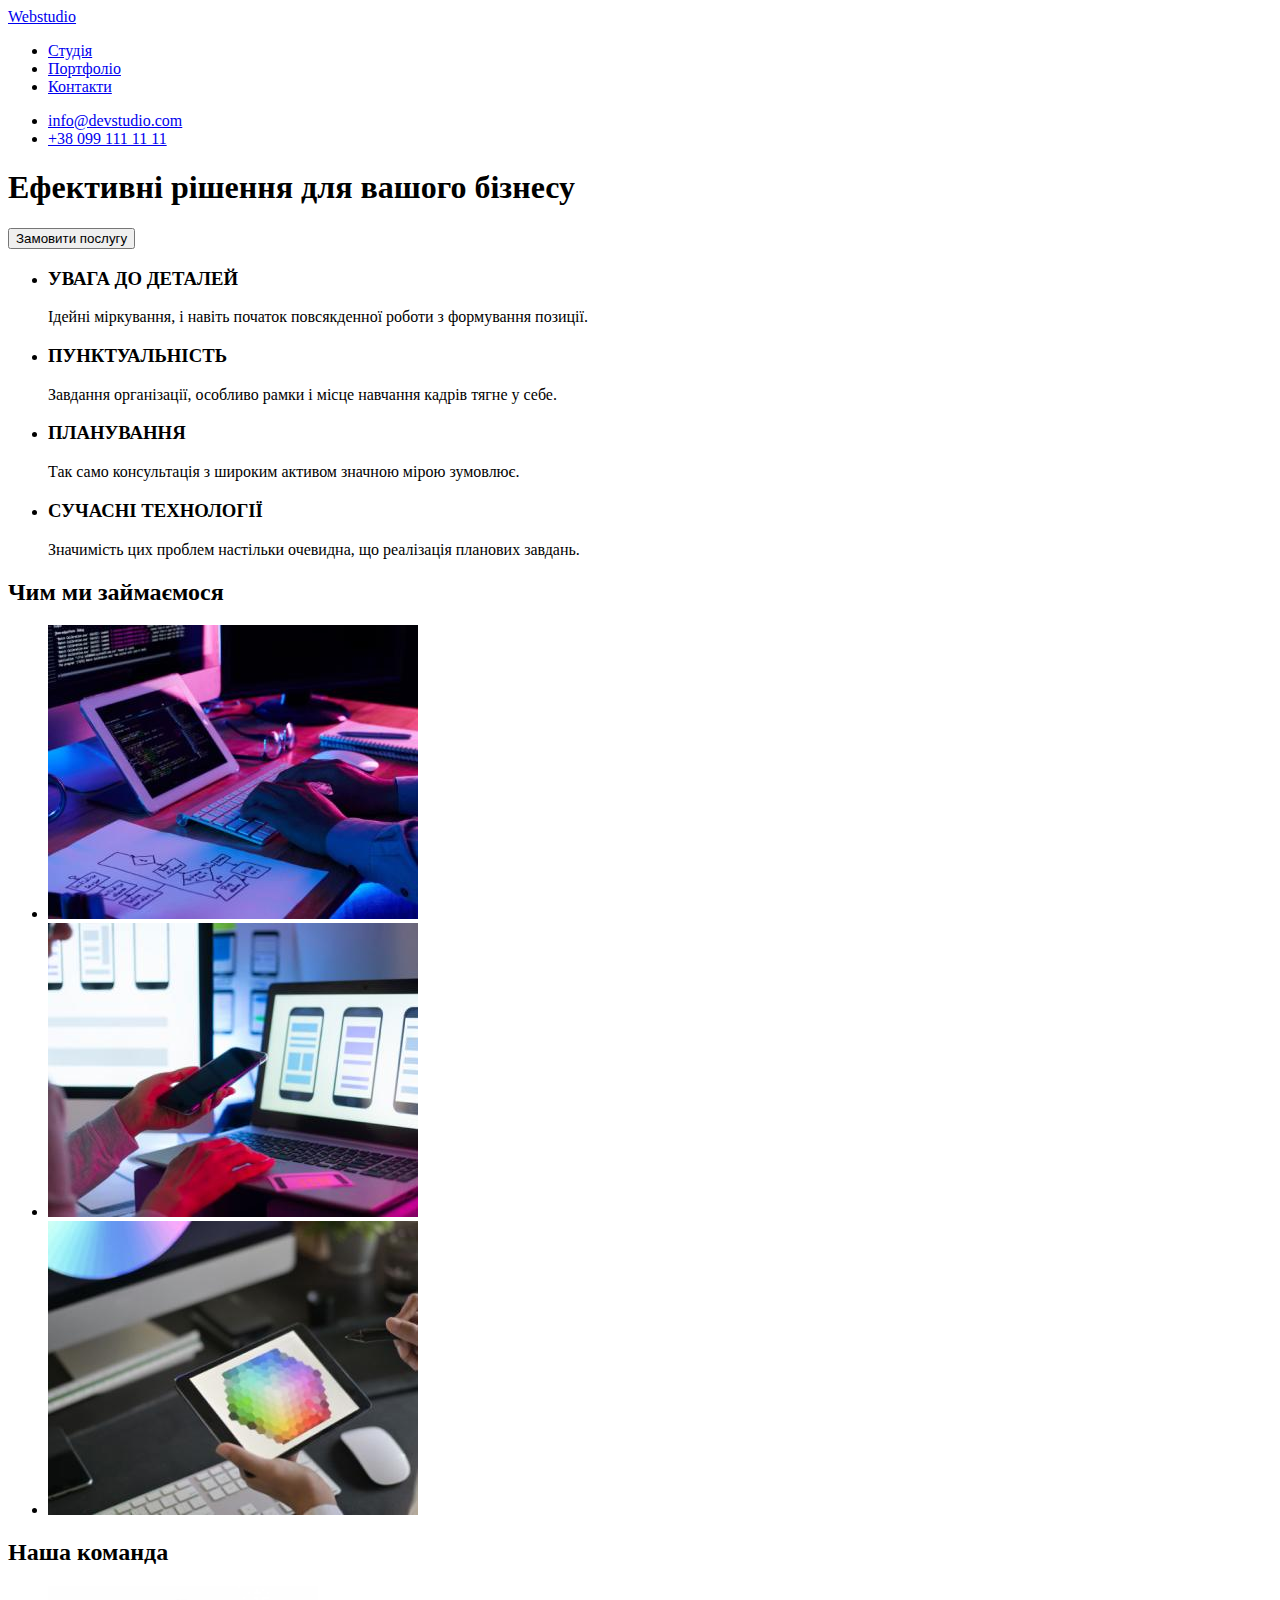
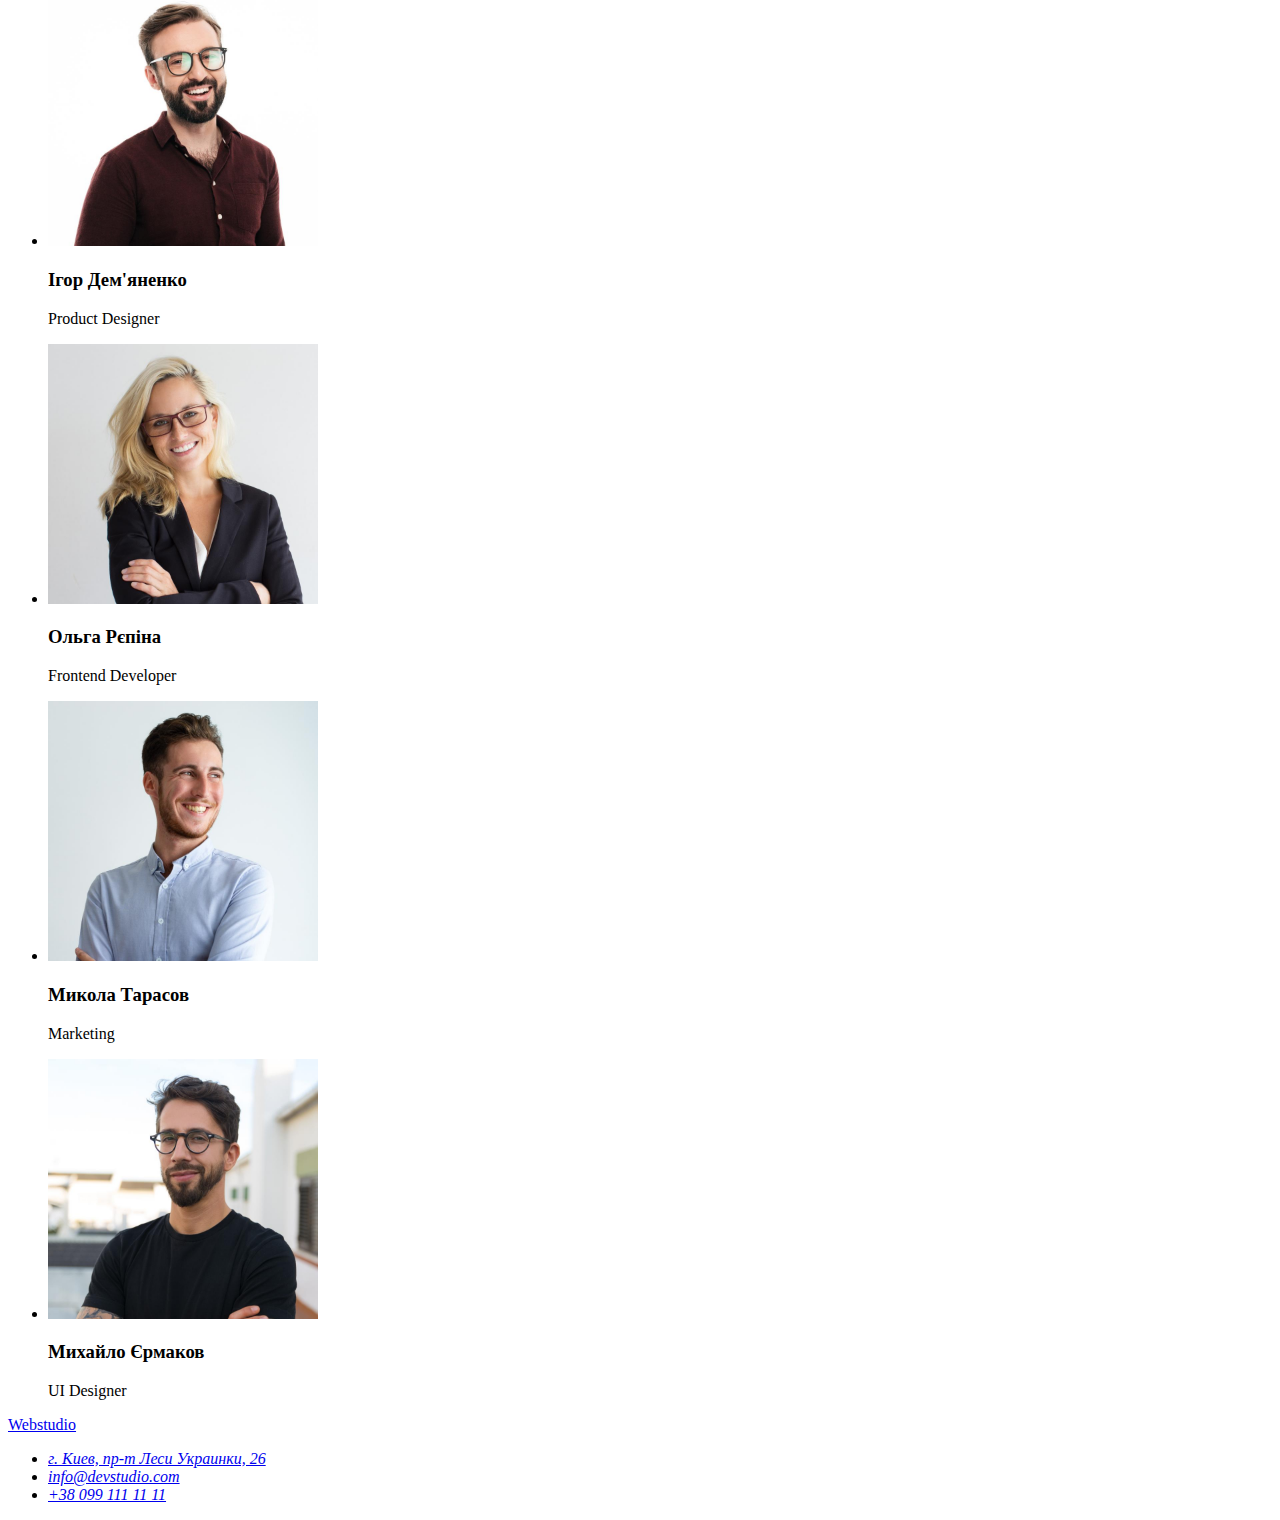
<file: goit-markup-hw-01/index.html>
<!DOCTYPE html>
<html lang="ru">
<head>
    <meta charset="UTF-8" />
    <meta http-equiv="X-UA-Compatible" content="IE=edge" />
    <meta name="viewport" content="width=device-width, initial-scale=1.0" />
    <title>Document</title>
    <head>
        <meta charset="UTF-8" />
        <meta http-equiv="X-UA-Compatible" content="IE=edge" />
        <meta name="viewport" content="width=device-width, initial-scale=1.0" />
        <title>Document</title>
    </head>
    <body>
        <header>
            <nav>
                <a href="./home.html">Webstudio</a>
                <ul>
                    <li>
                        <a href="./index.html">Студія</a>
                    </li>
                    <li>
                        <a href="/">Портфоліо</a>
                    </li>
                    <li>
                     <a href="/">Контакти</a>
                    </li>
                </ul>
            </nav>
                <ul>
                    <li><a href="mailto:info@devstudio.com">info@devstudio.com</a></li>
                    <li><a href="tel:+380961111111">+38 099 111 11 11</a></li> 
    
                </ul>
            
        </header>
    <main>
        <section class="btn-title">
            <div>
        <h1>Ефективні рішення для вашого бізнесу</h1>
        <button type="button" >Замовити послугу</button>
            </div>
        </section>
        <section>
        <ul>
            <li>
                <h3>УВАГА ДО ДЕТАЛЕЙ</h3>
                <p>Ідейні міркування, і навіть початок повсякденної роботи з формування позиції.</p>
            </li>
            <li>
                <h3>ПУНКТУАЛЬНІСТЬ</h3>
                <p>Завдання організації, особливо рамки і місце навчання кадрів тягне у себе.</p>
            </li>
            <li>
                <h3>ПЛАНУВАННЯ</h3>
                <p>Так само консультація з широким активом значною мірою зумовлює.</p>
            </li>
            <li>
                <h3>СУЧАСНІ ТЕХНОЛОГІЇ</h3>
                <p>Значимість цих проблем настільки очевидна, що реалізація планових завдань.</p>
             </li>
        
        </ul>
        </section> 
        <section>
            <h2>Чим ми займаємося</h2>
            <ul>
                <li><img src="./images/img.jpg" alt="Чим ми займаємося" width= "370"></li>
                <li><img src="./images/img2.jpg" alt="Чим ми займаємося" width= "370"></li>
                <li><img src="./images/img3.jpg" alt="Чим ми займаємося" width= "370"></li>

            </ul>
        </section>
        <section>
            <h2>Наша команда</h2>
            <ul>
                <li><img src="./images/team1.jpg" alt="Ігор Дем'яненко" width="270">
                    <h3>Ігор Дем'яненко</h3>
                    <p>Product Designer</p>
                </li>
                <li><img src="./images/team2.jpg" alt="Ольга Рєпіна" width="270">
                    <h3>Ольга Рєпіна</h3>
                    <p>Frontend Developer</p>
                </li>
                <li><img src="./images/team3.jpg" alt="Микола Тарасов" width="270">
                    <h3>Микола Тарасов</h3>
                    <p>Marketing</p>    
                </li>                                   
                <li><img src="./images/team4.jpg" alt="Михайло Єрмаков" width="270">
                    <h3>Михайло Єрмаков</h3>
                    <p>UI Designer</p>
                </li>
            </ul>
        </section>
        <footer>
            <a href="./index.html">Webstudio </a>
            <address>
                <ul>
                    <li><a href="https://goo.gl/maps/tJLbzxb6EKG3bFai7" rel="noopener noreferrer nofollow">г. Киев, пр-т Леси Украинки, 26</a></li>
                    <li><a href="mailto:info@devstudio.com">info@devstudio.com</a></li>
                    <li><a href="tel:+380961111111">+38 099 111 11 11</a></li>

                </ul>
            </address>
        </footer>
    </main>
</body>
</html>
</file>
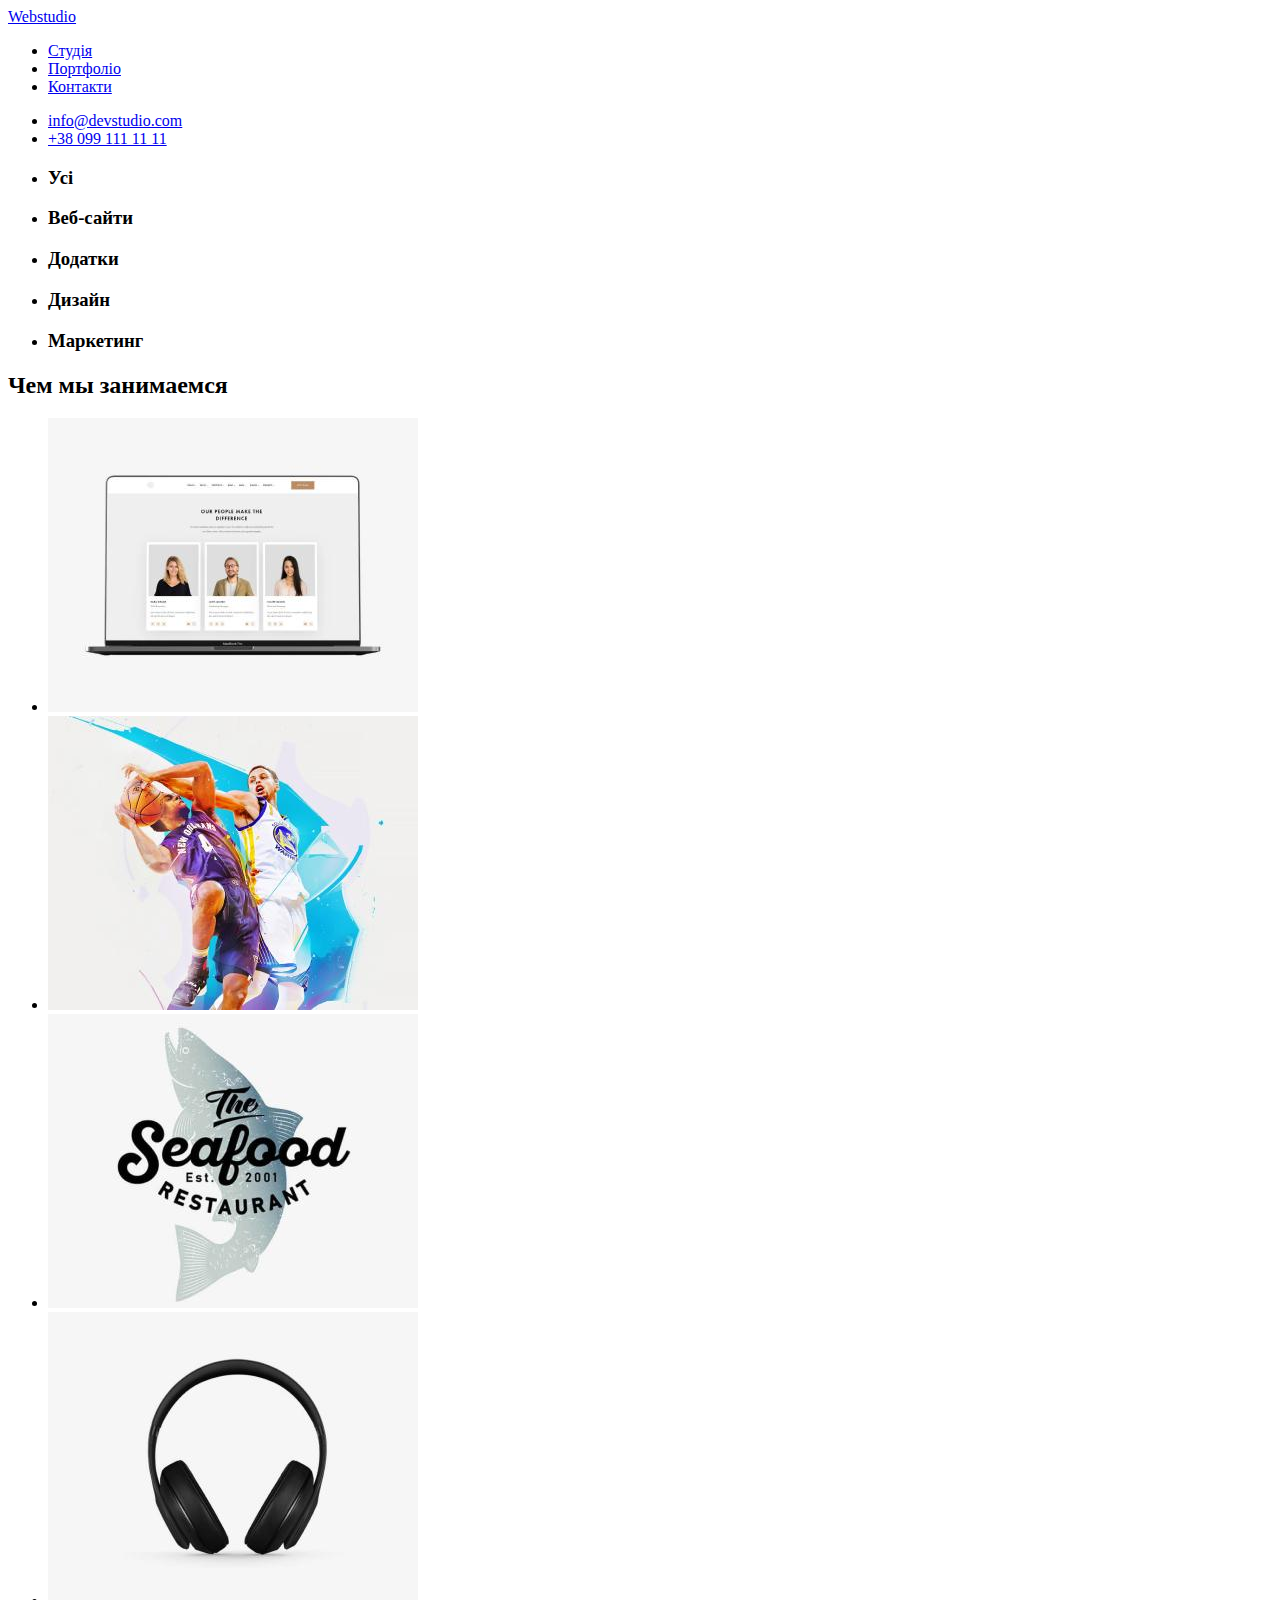
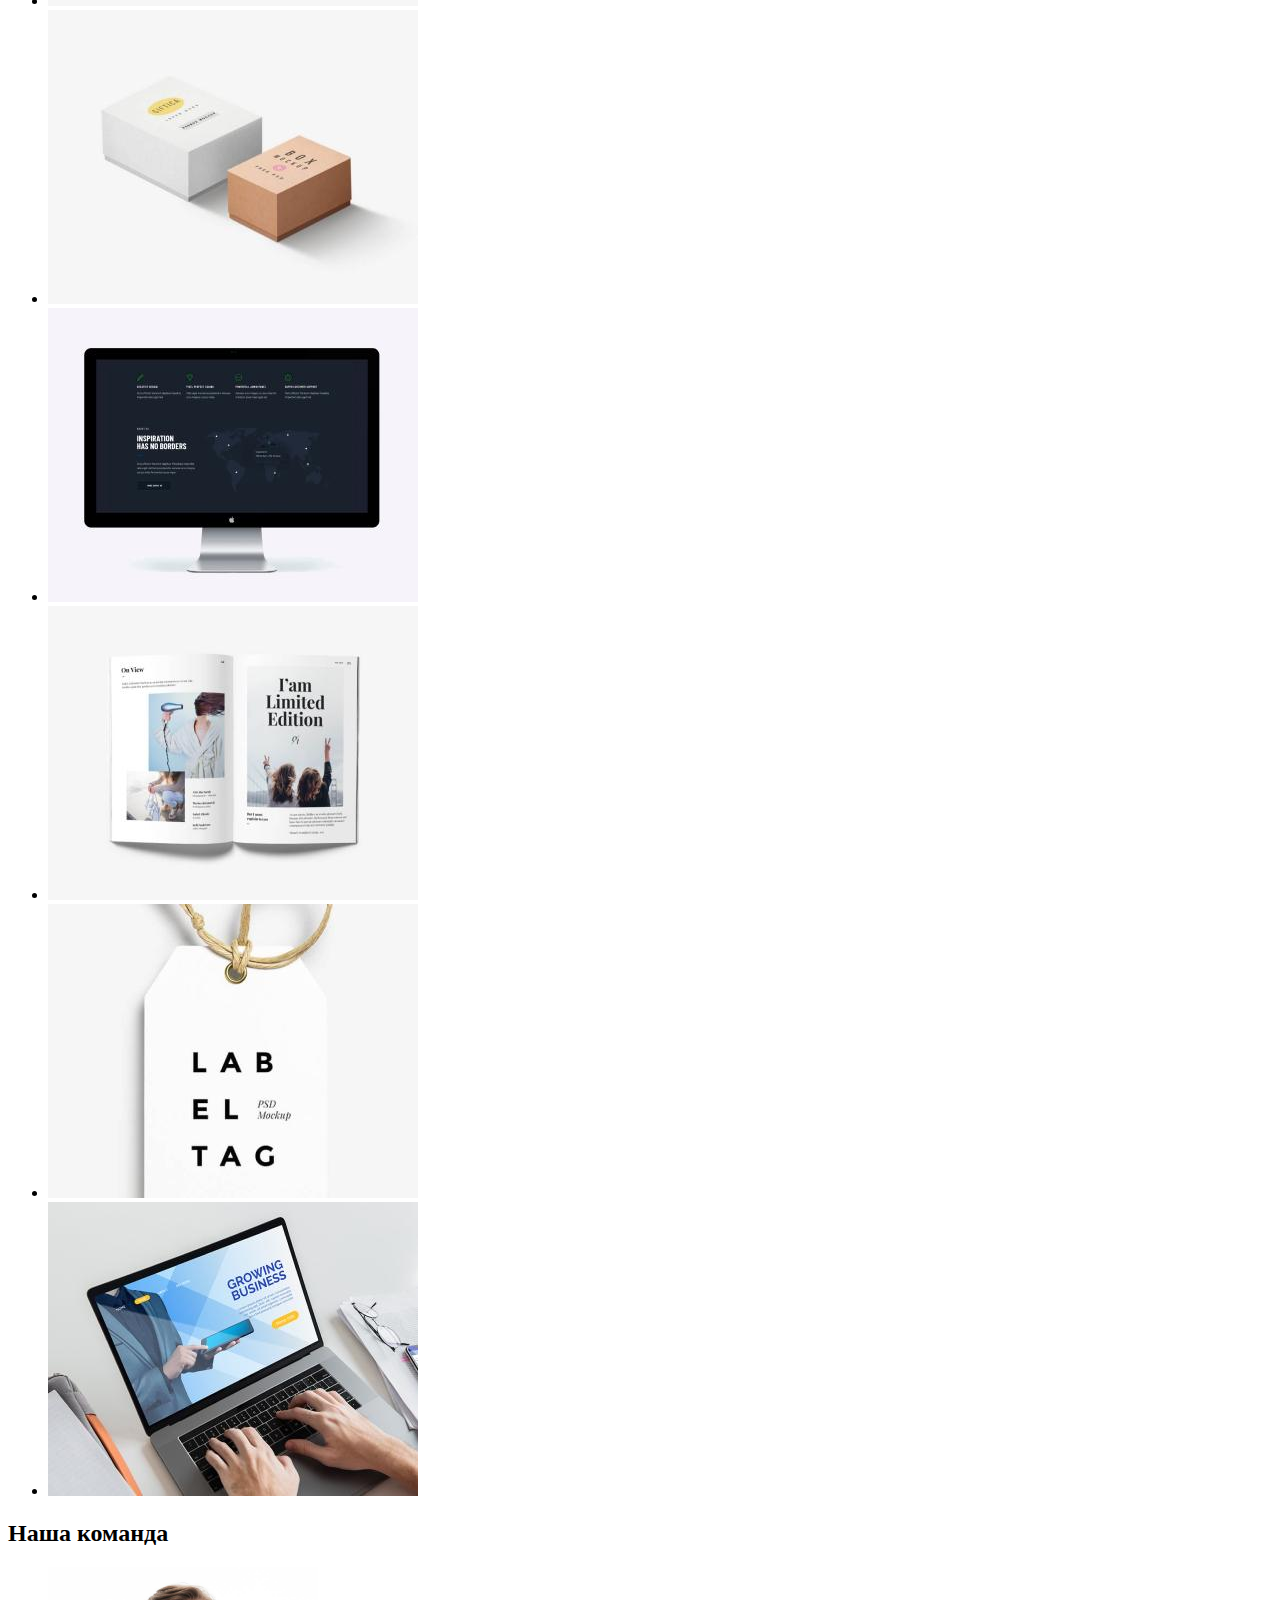
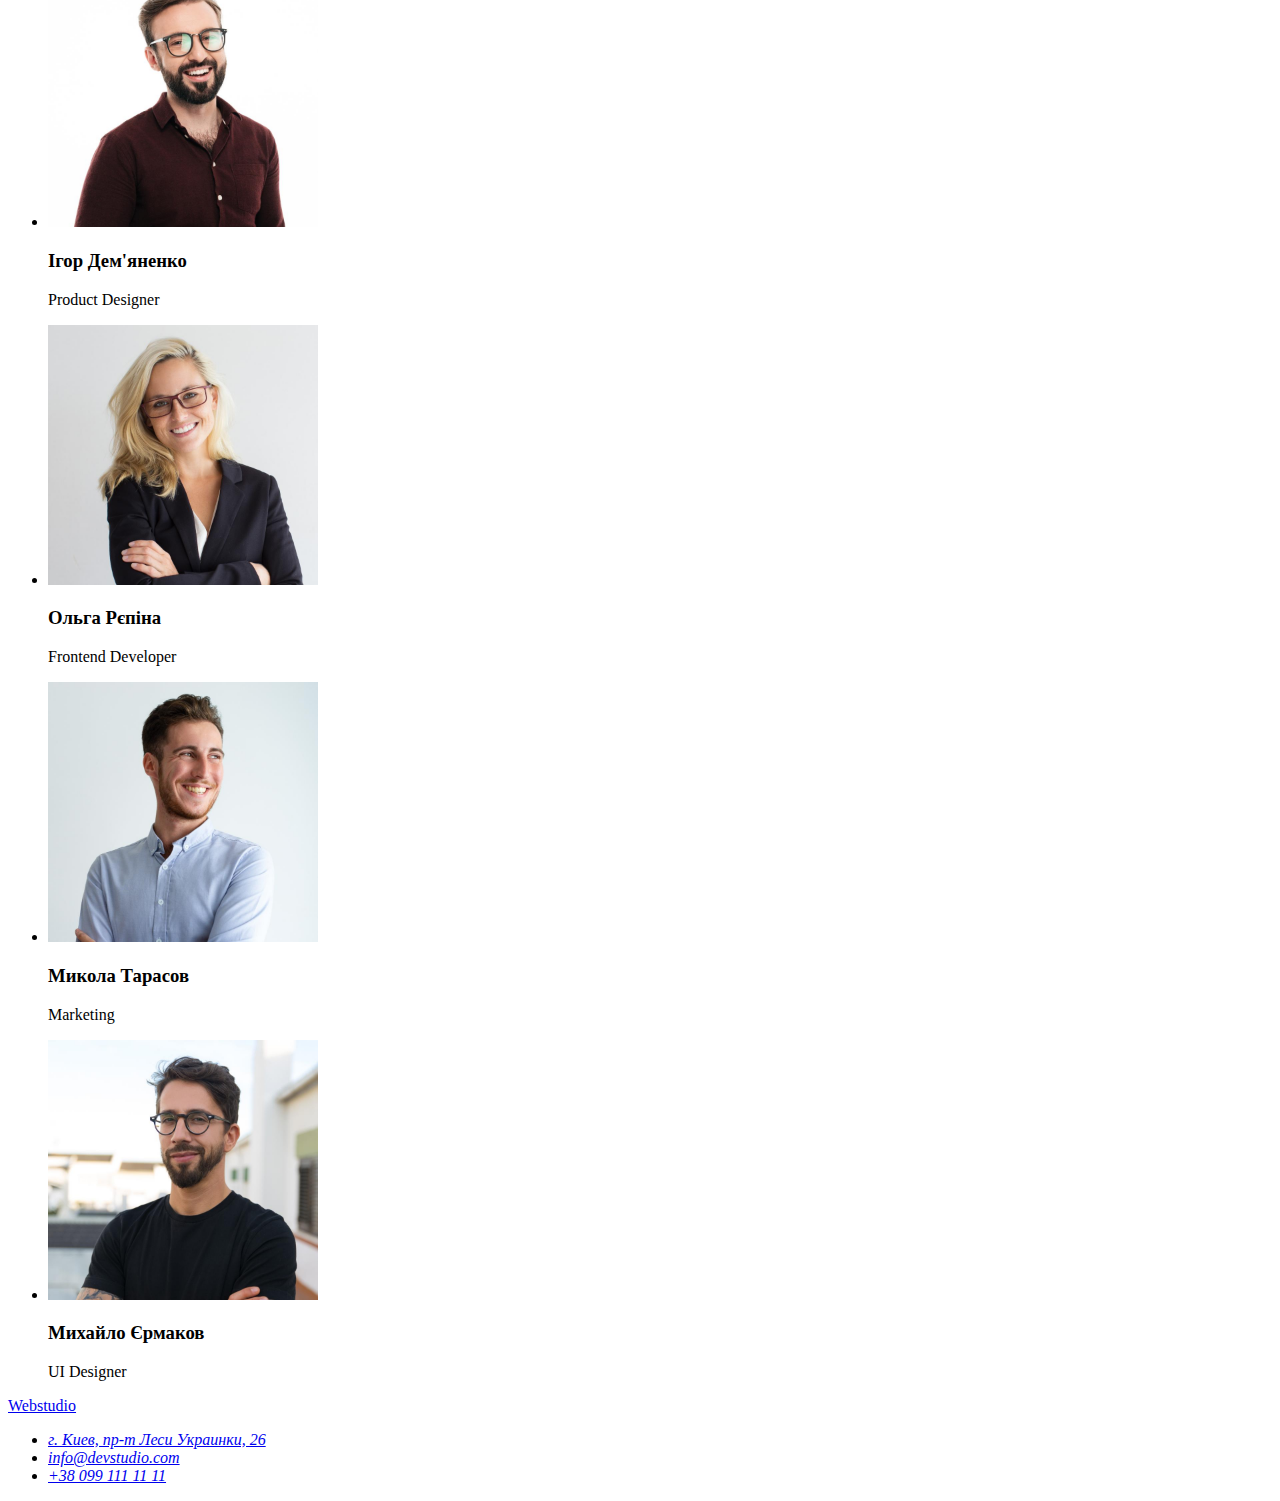
<file: goit-markup-hw-01/home.html>
<!DOCTYPE html>
<html lang="ru">
<head>
    <meta charset="UTF-8" />
    <meta http-equiv="X-UA-Compatible" content="IE=edge" />
    <meta name="viewport" content="width=device-width, initial-scale=1.0" />
    <title>Document</title>
</head>
<body>
    <header>
        <nav>
            <a href="./home.html">Webstudio</a>
            <ul>
                <li>
                    <a href="./index.html">Студія</a>
                </li>
                <li>
                    <a href="/">Портфоліо</a>
                </li>
                <li>
                 <a href="/">Контакти</a>
                </li>
            </ul>
        </nav>
            <ul>
                <li><a href="mailto:info@devstudio.com">info@devstudio.com</a></li>
                <li><a href="tel:+380961111111">+38 099 111 11 11</a></li> 

            </ul>
        
    </header>
    <main>
        <section>
        <ul>
            <li>
                <h3>Усі</h3>
            </li>
            <li>
                <h3>Веб-сайти</h3>
            </li>
            <li>
                <h3>Додатки</h3>
            </li>
            <li>
                <h3>Дизайн</h3>
             </li>
             <li>
                <h3>Маркетинг</h3>
             </li>
        
        </ul>
        </section> 
        <section>
            <h2>Чем мы занимаемся</h2>
            <ul>
                <li><img src="./images/(2)img.jpg" alt="Чим ми займаємося" width= "370"></li>
                <li><img src="./images/(2)img2.jpg" alt="Чим ми займаємося" width= "370"></li>
                <li><img src="./images/(2)img3.jpg" alt="Чим ми займаємося" width= "370"></li>
                <li><img src="./images/(2)img4.jpg" alt="ЧЧим ми займаємося" width= "370"></li>
                <li><img src="./images/(2)img5.jpg" alt="Чим ми займаємося" width= "370"></li>
                <li><img src="./images/(2)img6.jpg" alt="Чим ми займаємося" width= "370"></li>
                <li><img src="./images/(2)img7.jpg" alt="Чим ми займаємося" width= "370"></li>
                <li><img src="./images/(2)img8.jpg" alt="Чим ми займаємося" width= "370"></li>
                <li><img src="./images/(2)img9.jpg" alt="Чим ми займаємося" width= "370"></li>
                

            </ul>
        </section>
        <section>
            <h2>Наша команда</h2>
            <ul>
                <li><img src="./images/team1.jpg" alt="Ігор Дем'яненко" width="270">
                    <h3>Ігор Дем'яненко</h3>
                    <p>Product Designer</p>
                </li>
                <li><img src="./images/team2.jpg" alt="Ольга Рєпіна" width="270">
                    <h3>Ольга Рєпіна</h3>
                    <p>Frontend Developer</p>
                </li>
                <li><img src="./images/team3.jpg" alt="Микола Тарасов" width="270">
                    <h3>Микола Тарасов</h3>
                    <p>Marketing</p>    
                </li>                                   
                <li><img src="./images/team4.jpg" alt="Михайло Єрмаков" width="270">
                    <h3>Михайло Єрмаков</h3>
                    <p>UI Designer</p>
                </li>
            </ul>
        </section>
        <footer>
            <a href="./index.html">Webstudio </a>
            <address>
                <ul>
                    <li><a href="https://goo.gl/maps/tJLbzxb6EKG3bFai7" rel="noopener noreferrer nofollow">г. Киев, пр-т Леси Украинки, 26</a></li>
                    <li><a href="mailto:info@devstudio.com">info@devstudio.com</a></li>
                    <li><a href="tel:+380961111111">+38 099 111 11 11</a></li>

                </ul>
            </address>
        </footer>
    </main>
</body>
</html>
</file>
